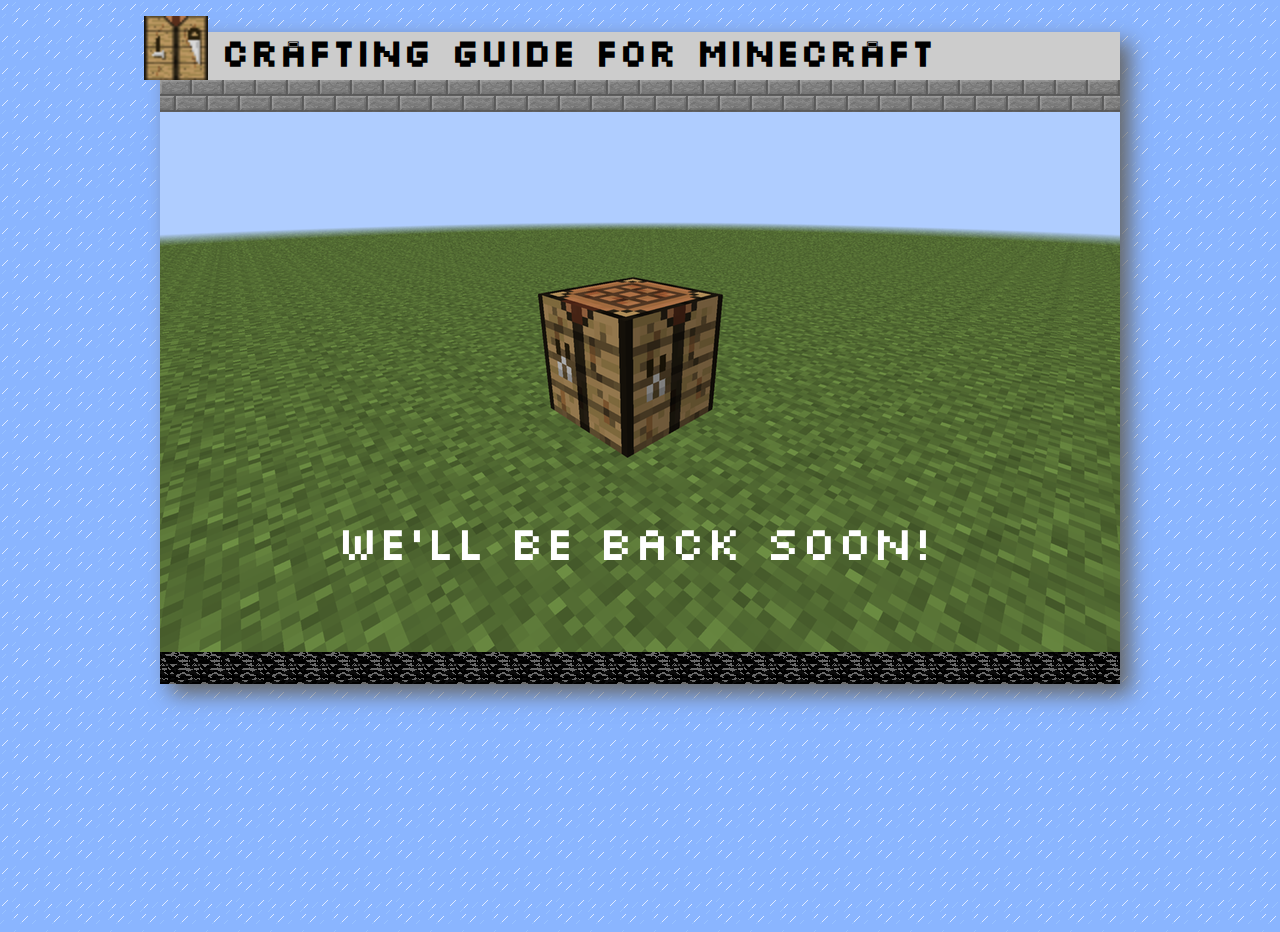
<file: index.html>
<!DOCTYPE html>
<html>
    <head>
        <title>The Ultimate Minecraft Crafting Guide</title>
        <meta charset="UTF-8">
        <link href="./images/favicon.png" rel="icon" type="image/png">
        <link rel="stylesheet" type="text/css" href="./css/main.css">
    </head>

    <body>
        <div class="content">
            <div class="view__header">
                <h1>
                    <a href="/" class="logo"><img src="./images/workbench_front.png"></a>
                    <p>Crafting Guide for Minecraft</p>
                </h1>
                <div class="divider bottom"></div>
            </div>
            <div class="page hideable view__home_page">
                <div class="mainBody">
                    <img src="./images/back_soon.png">
                </div>
                <div class="view__footer">
                    <div class="divider bottom"></div>
                </div>
            </div>
        </div>
    </body>
</html>
</file>
<file: css/main.css>
a, abbr, acronym, address, applet, article, aside, audio, b, big, blockquote, body, canvas, caption, center, cite, code, dd, del, details, dfn, dialog, div, dl, dt, em, embed, fieldset, figcaption, figure, font, footer, form, h1, h2, h3, h4, h5, h6, header, hgroup, hr, html, i, iframe, img, ins, kbd, label, legend, li, mark, menu, meter, nav, object, ol, output, p, pre, progress, q, rp, rt, ruby, s, samp, section, small, span, strike, strong, sub, summary, sup, table, tbody, td, textarea, tfoot, th, thead, time, td, tr, tt, u, ul, var, video, xmp {
  border: 0;
  margin: 0;
  padding: 0;
  font-size: 100%;
  -moz-box-sizing: border-box;
  -webkit-box-sizing: border-box;
  box-sizing: border-box; }

html, body {
  height: 100%; }

img {
  color: transparent;
  vertical-align: middle;
  -ms-interpolation-mode: bicubic; }

@font-face {
  font-family: 'Silkscreen';
  font-style: normal;
  font-weight: 400;
  src: url("../fonts/silkscreen.ttf") format("truetype"); }

.content {
  background: rgba(230, 230, 230, 0.9);
  box-shadow: 10px 10px 20px #666;
  margin: 2em auto;
  max-width: 96em;
  position: relative;
  width: 100%; }

 body {
  background: #AAC9FF url("../images/ice.png");
  font-size: 10px; }

h1 {
  margin-bottom: 1em; }
  h1 > * {
    display: inline-block;
    vertical-align: middle; }
  h1 img {
    height: 6.4em;
    width: 6.4em;
    margin-right: 1em; }
  h1 p {
    font-family: "Silkscreen";
    font-size: 4em; }
  h1.name {
    font-family: "Silkscreen";
    font-size: 3em;
    margin: 0; }

  .view__footer .divider {
    position: relative;
    height: 3.2em;
    width: 100%;
    clear: both; }
  .view__footer .divider.bottom {
    background: #0A0A0A url("../images/bedrock.png"); }

.view__header {
  background: #CCCCCC;
  position: relative;
  height: 8em;
  margin-top: 3.2em; }
  .view__header h1 {
    position: relative;
    top: -1.6em;
    left: -1.6em; }
    .view__header h1 p {
      position: relative;
      top: 0.2em; }
  .view__header .divider {
    background: #7A7A7A url("../images/stone_brick.png");
    position: absolute;
    bottom: 0em;
    height: 3.2em;
    width: 100%; }
</file>
